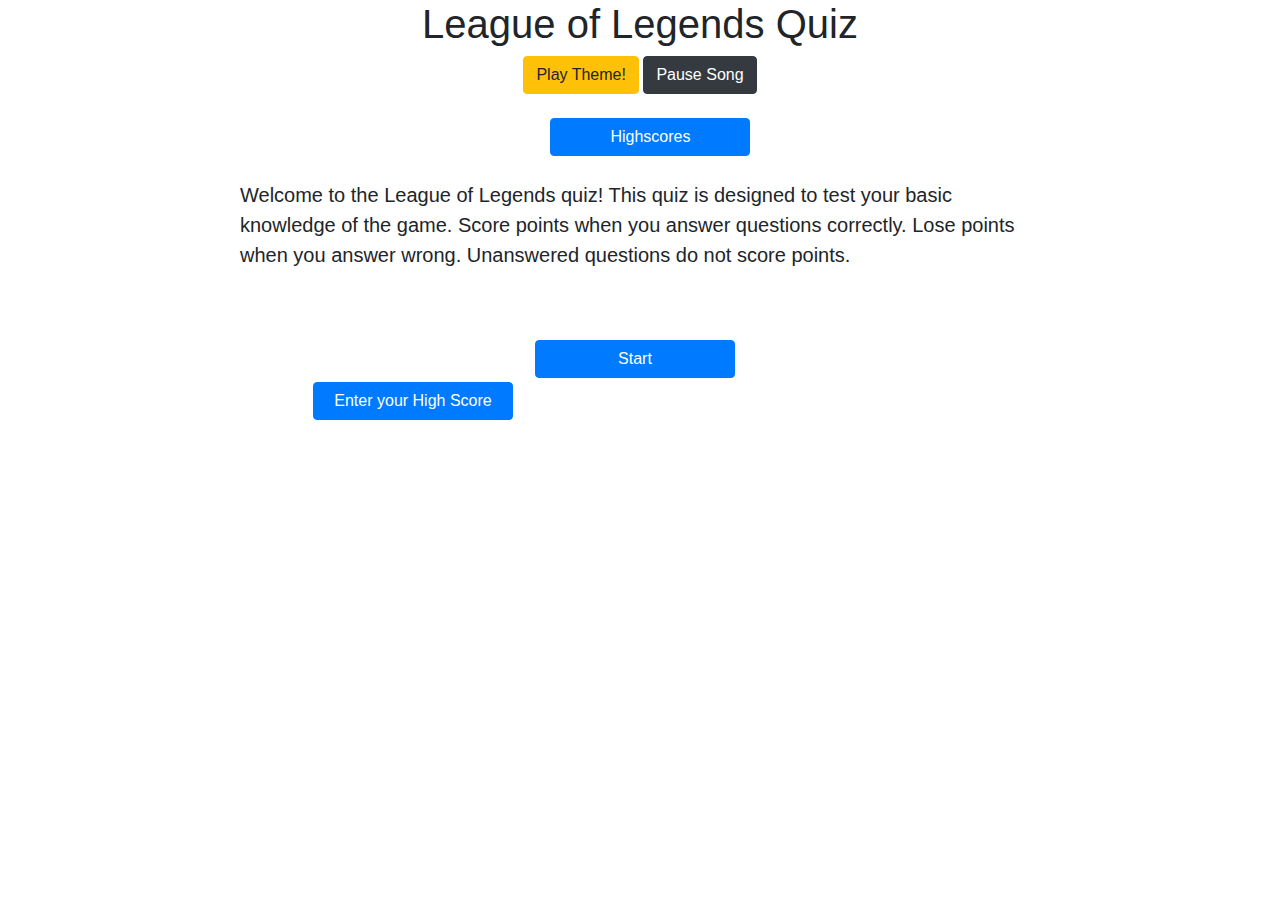
<file: index.html>
<!doctype html>
<html lang="en">
  <head>
    <title>League Quiz</title>
    <!-- Required meta tags -->
    <meta charset="utf-8">
    <meta name="viewport" content="width=device-width, initial-scale=1, shrink-to-fit=no">

    <!-- Bootstrap & My own CSS-->
    <link rel="stylesheet" href="https://maxcdn.bootstrapcdn.com/bootstrap/4.0.0/css/bootstrap.min.css" integrity="sha384-Gn5384xqQ1aoWXA+058RXPxPg6fy4IWvTNh0E263XmFcJlSAwiGgFAW/dAiS6JXm" crossorigin="anonymous">
    <link rel="stylesheet" type="text/css" href="./Assets/CSS/style.css">
    
  </head>
  <body>
    
            <h1><span>League of Legends Quiz</span></h1>
        <!-- lines needed to work the song-->
            <div id="musicControls" class="text-center">
                <button class="btn btn-warning btn-xs theme-button">
                  <span class="fa fa-music"></span> Play Theme!</button>
                <button class="btn btn-dark btn-xs pause-button">
                  <span class="fa fa-pause"></span> Pause Song</button>
              </div>
              <br>
              <a class="btn btn-primary" id="highScoreBtn"  aria-label="Highscore Page" href="./Assets/Pages/highScore.html">Highscores</a>
              <br>
            <p> Welcome to the League of Legends quiz!
                This quiz is designed to test your basic knowledge of the game.
                Score points when you answer questions correctly.
                Lose points when you answer wrong.
                Unanswered questions do not score points.
            </p>
    
    <div class="container">
        <div class="row">
            <div class="col-md-12">
                <br>
                <button id="startBtn" class="btn btn-primary"  aria-label="Start Quiz">Start</button>
               
                <div id="time-left"></div>
                <div id="currentQuestion"></div>
                <div class="question"></div>
                <div class="answerList"></div>

                <div id="msg"></div>
                <div id="correctans"></div>
                <div id="outputRight"></div>
                <div id="outputWrong"></div>

                <div id="finalMsg"></div>
                <div id="correctAnswers"></div>
                <div id="incorrectAnswers"></div>
                <div id="unAnswered"></div>
                <div id="currentPoints"></div>
                <a class="btn btn-primary" href="./Assets/Pages/highScore.html" id="hsBtn"  aria-label="Enter high Score Page">Enter your High Score</a>
                <br>
                <div id="startOverBtn"></div>
                
            </div>
        </div>
    </div>
    <script src="https://code.jquery.com/jquery-3.2.1.slim.min.js" integrity="sha384-KJ3o2DKtIkvYIK3UENzmM7KCkRr/rE9/Qpg6aAZGJwFDMVNA/GpGFF93hXpG5KkN" crossorigin="anonymous"></script>
    <script src="https://cdnjs.cloudflare.com/ajax/libs/popper.js/1.12.9/umd/popper.min.js" integrity="sha384-ApNbgh9B+Y1QKtv3Rn7W3mgPxhU9K/ScQsAP7hUibX39j7fakFPskvXusvfa0b4Q" crossorigin="anonymous"></script>
    <script src="https://maxcdn.bootstrapcdn.com/bootstrap/4.0.0/js/bootstrap.min.js" integrity="sha384-JZR6Spejh4U02d8jOt6vLEHfe/JQGiRRSQQxSfFWpi1MquVdAyjUar5+76PVCmYl" crossorigin="anonymous"></script>
    <script src="./Assets/JS/script.js"></script>
    </body>
</html>
</file>
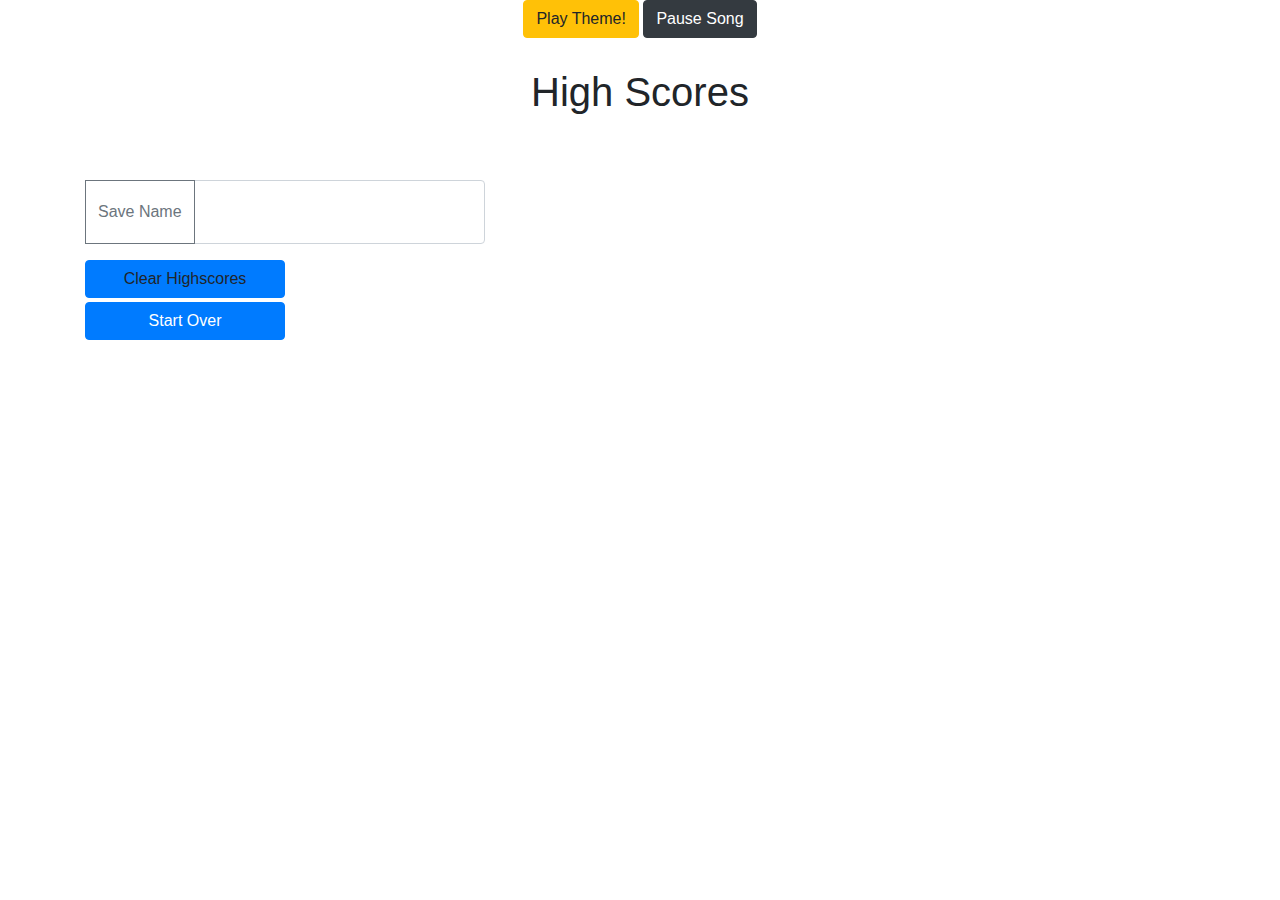
<file: Assets/Pages/highScore.html>
<!DOCTYPE html>
<html lang="en">
  <head>
    <meta charset="UTF-8" />
    <meta name="viewport" content="width=device-width, initial-scale=1.0" />
    <meta http-equiv="X-UA-Compatible" content="ie=edge" />
    <title>High Scores</title>
    <link rel="stylesheet" href="https://maxcdn.bootstrapcdn.com/bootstrap/4.0.0/css/bootstrap.min.css" integrity="sha384-Gn5384xqQ1aoWXA+058RXPxPg6fy4IWvTNh0E263XmFcJlSAwiGgFAW/dAiS6JXm" crossorigin="anonymous">
    <link rel="stylesheet" href="../CSS/style.css">
  </head>
  <body>
        <!-- lines needed to work the song-->
        <div id="musicControls" class="text-center">
          <button class="btn btn-warning btn-xs theme-button">
            <span class="fa fa-music"></span> Play Theme!</button>
          <button class="btn btn-dark btn-xs pause-button">
            <span class="fa fa-pause"></span> Pause Song</button>
        </div>
        
    <div class="container">
   
      <div id="highScores">
        <h1 id="finalScore">High Scores</h1>
        <ul id="highScoresList"></ul>
         
      <!-- bootstrap for High scores-->
      <div class="input-group mb-3" id="highScoreForm">
        <ul id="highScoresList"></ul>
        <div class="input-group-prepend">
          <button class="btn btn-outline-secondary" type="submit" aria-label="Save Score" id="saveScoreBtn" onclick="saveHighScore(event)">Save Name</button>
        </div>
        <input type="text" class="form-control"  aria-label="Enter Name" id="userName" >
      </div>
        <a class="btn btn-primary" type="button" id="clearBtn" onclick="clearAll()">Clear Highscores</a>
        <br>
        <a class="btn btn-primary" href="../../index.html">Start Over</a>
      </div>
    </div>
    <script src="https://code.jquery.com/jquery-3.2.1.slim.min.js" integrity="sha384-KJ3o2DKtIkvYIK3UENzmM7KCkRr/rE9/Qpg6aAZGJwFDMVNA/GpGFF93hXpG5KkN" crossorigin="anonymous"></script>
    <script src="https://cdnjs.cloudflare.com/ajax/libs/popper.js/1.12.9/umd/popper.min.js" integrity="sha384-ApNbgh9B+Y1QKtv3Rn7W3mgPxhU9K/ScQsAP7hUibX39j7fakFPskvXusvfa0b4Q" crossorigin="anonymous"></script>
    <script src="https://maxcdn.bootstrapcdn.com/bootstrap/4.0.0/js/bootstrap.min.js" integrity="sha384-JZR6Spejh4U02d8jOt6vLEHfe/JQGiRRSQQxSfFWpi1MquVdAyjUar5+76PVCmYl" crossorigin="anonymous"></script>
    <script src="../JS/script.js"></script>
    <script src="../JS/highScore.js"></script>
  </body>
</html>
</file>
<file: Assets/CSS/style.css>
*{
box-sizing: border-box;

}

.container {
  padding-top: 30px;
 
}

h1 {
    text-align: center;
    font-size: 40px;
    }

p {
    
    margin-left: auto;
    margin-right: auto;
    margin-top: 20px;
    width: 800px;
    font-size: 20px;
}

#startBtn {
  margin-left: 20%;
}

.btn-primary {
  text-align: center;
  display: center;
  width:200px;
  margin-bottom: 4px;
}

.col-md-12 {
  margin-left: 20%;
}

#time-left {
  font-size: larger;
  text-shadow: #FC0 1px 0 10px;
}

#currentPoints {
  font-size: large;
  text-shadow: blueviolet 1px 0 10px;
}


#outputRight {
  font-size:20px;
  width:300px;
  background-color:green;
  text-align: center;
  color:#ffffff; 
  
}

#outputWrong {
  font-size:20px;
  width:300px;
  background-color: tomato;
  text-align: center;
  color:#ffffff; 
}

#highScoreForm {
  width: 400px;
}

#highScoreBtn {
  margin-left: 43%;
}

#highScoresList {
  list-style: none;
  padding-left: 0;
  margin-bottom: 4rem;
}

.high-score {
  font-size: 2.8rem;
  margin-bottom: 0.5rem;
}
</file>
